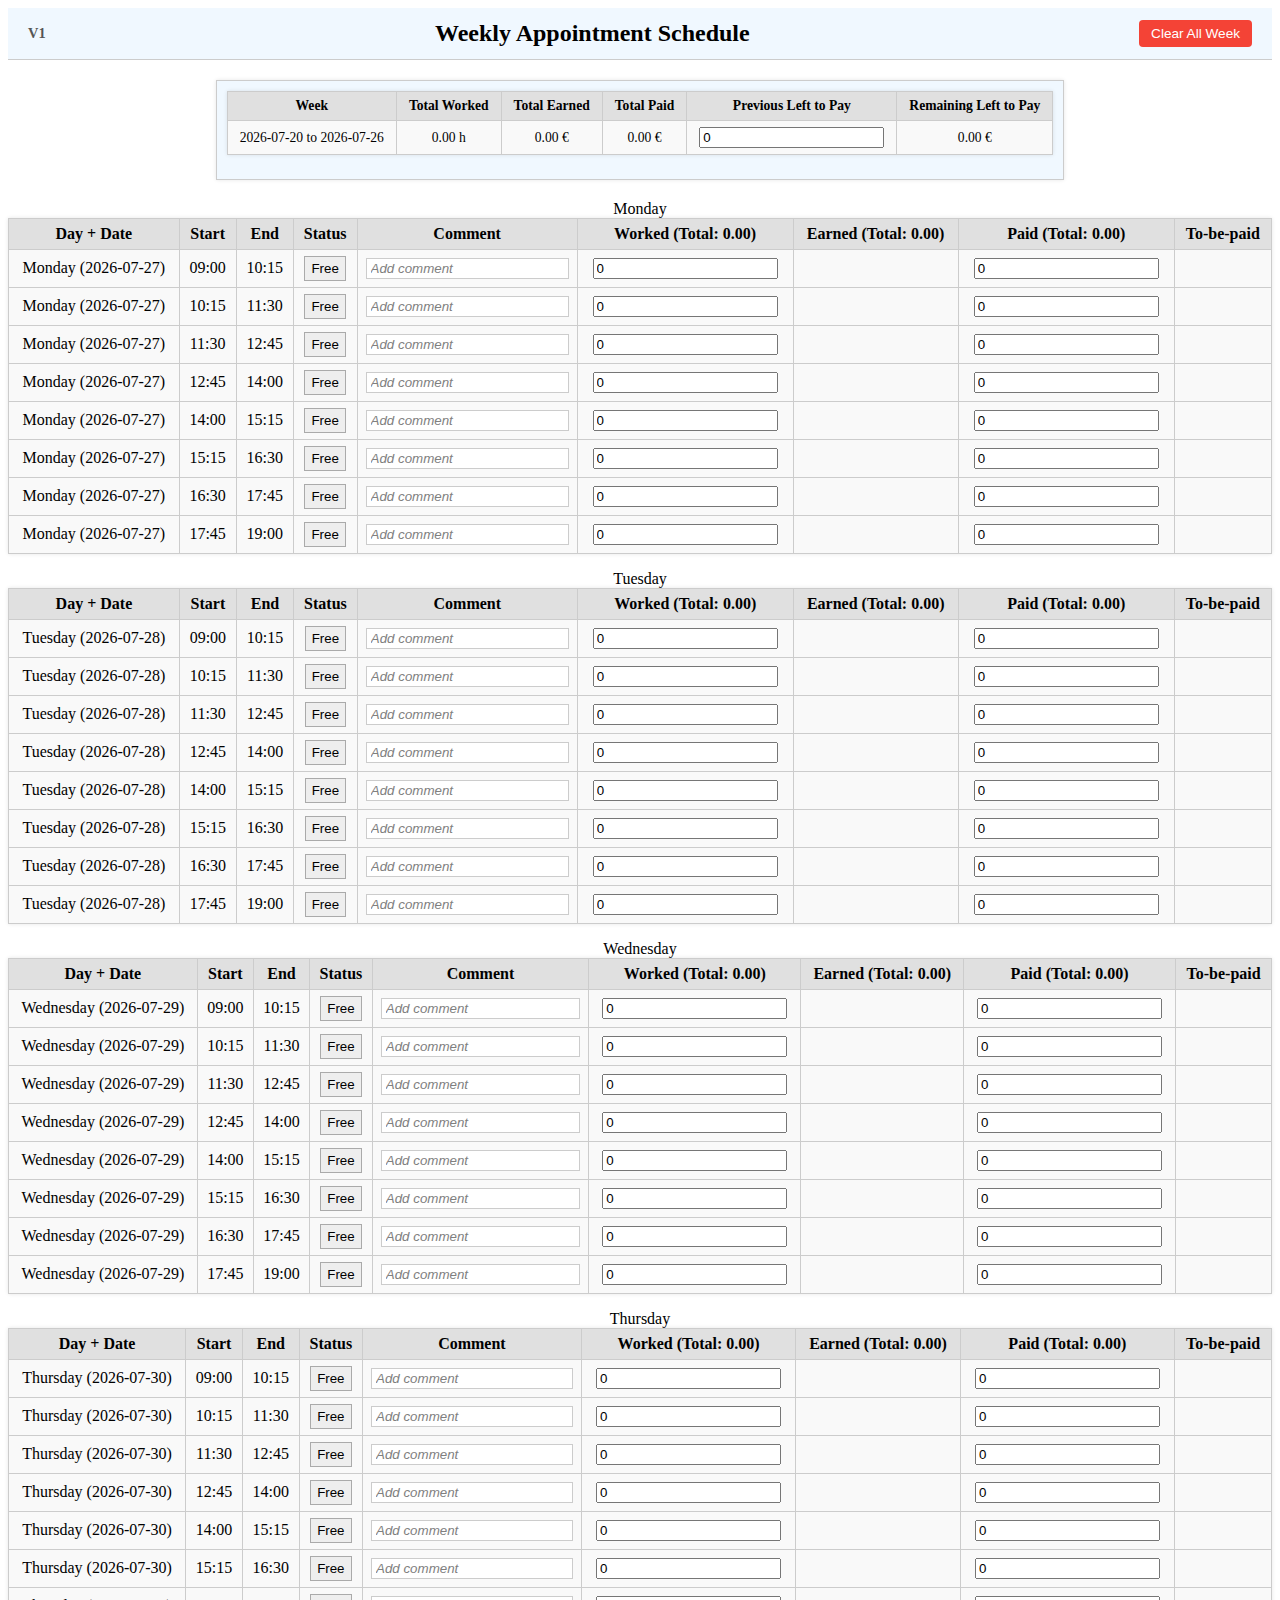
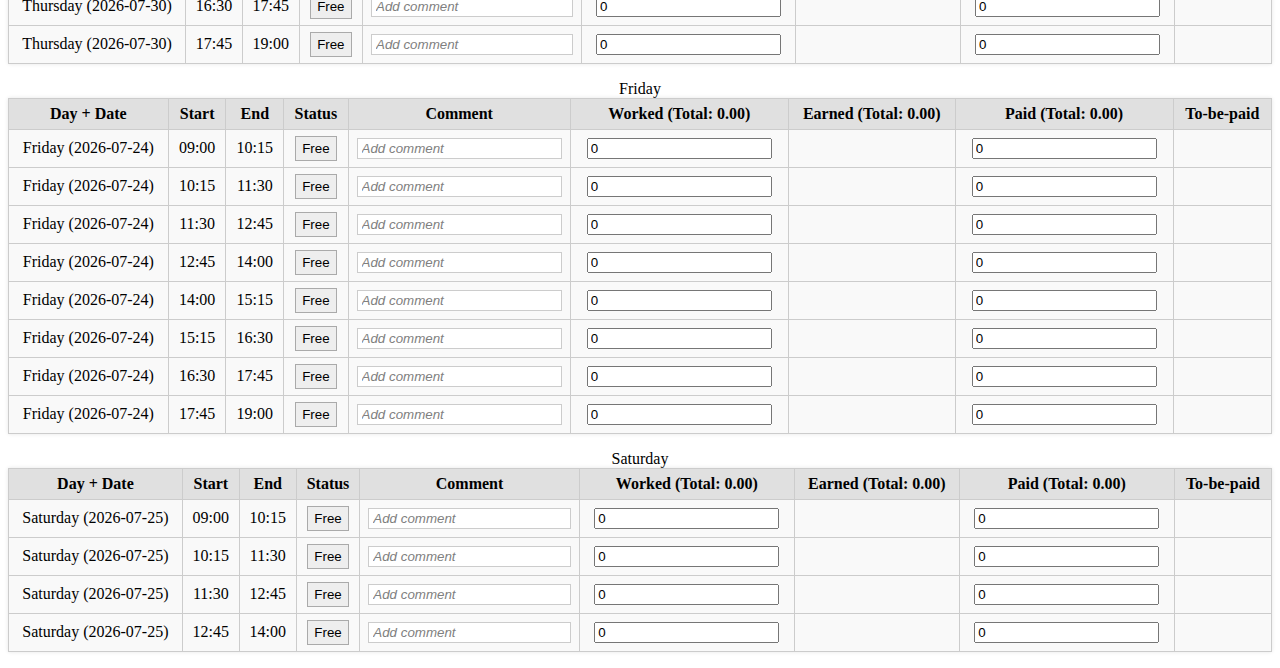
<file: index.html>
<!DOCTYPE html>
<html lang="en">
<head>
  <meta http-equiv="refresh" content="0; url=v1/index.html" />
  <title>Redirecting...</title>
</head>
<!-- Google tag (gtag.js) -->
<script async src="https://www.googletagmanager.com/gtag/js?id=G-S1ED324JR3"></script>
<script>
  window.dataLayer = window.dataLayer || [];
  function gtag(){dataLayer.push(arguments);}
  gtag('js', new Date());

  gtag('config', 'G-S1ED324JR3');
</script>
<body>
  <p>If you're not redirected automatically, <a href="v1/index.html">click here</a>.</p>
</body>
</html>
</file>
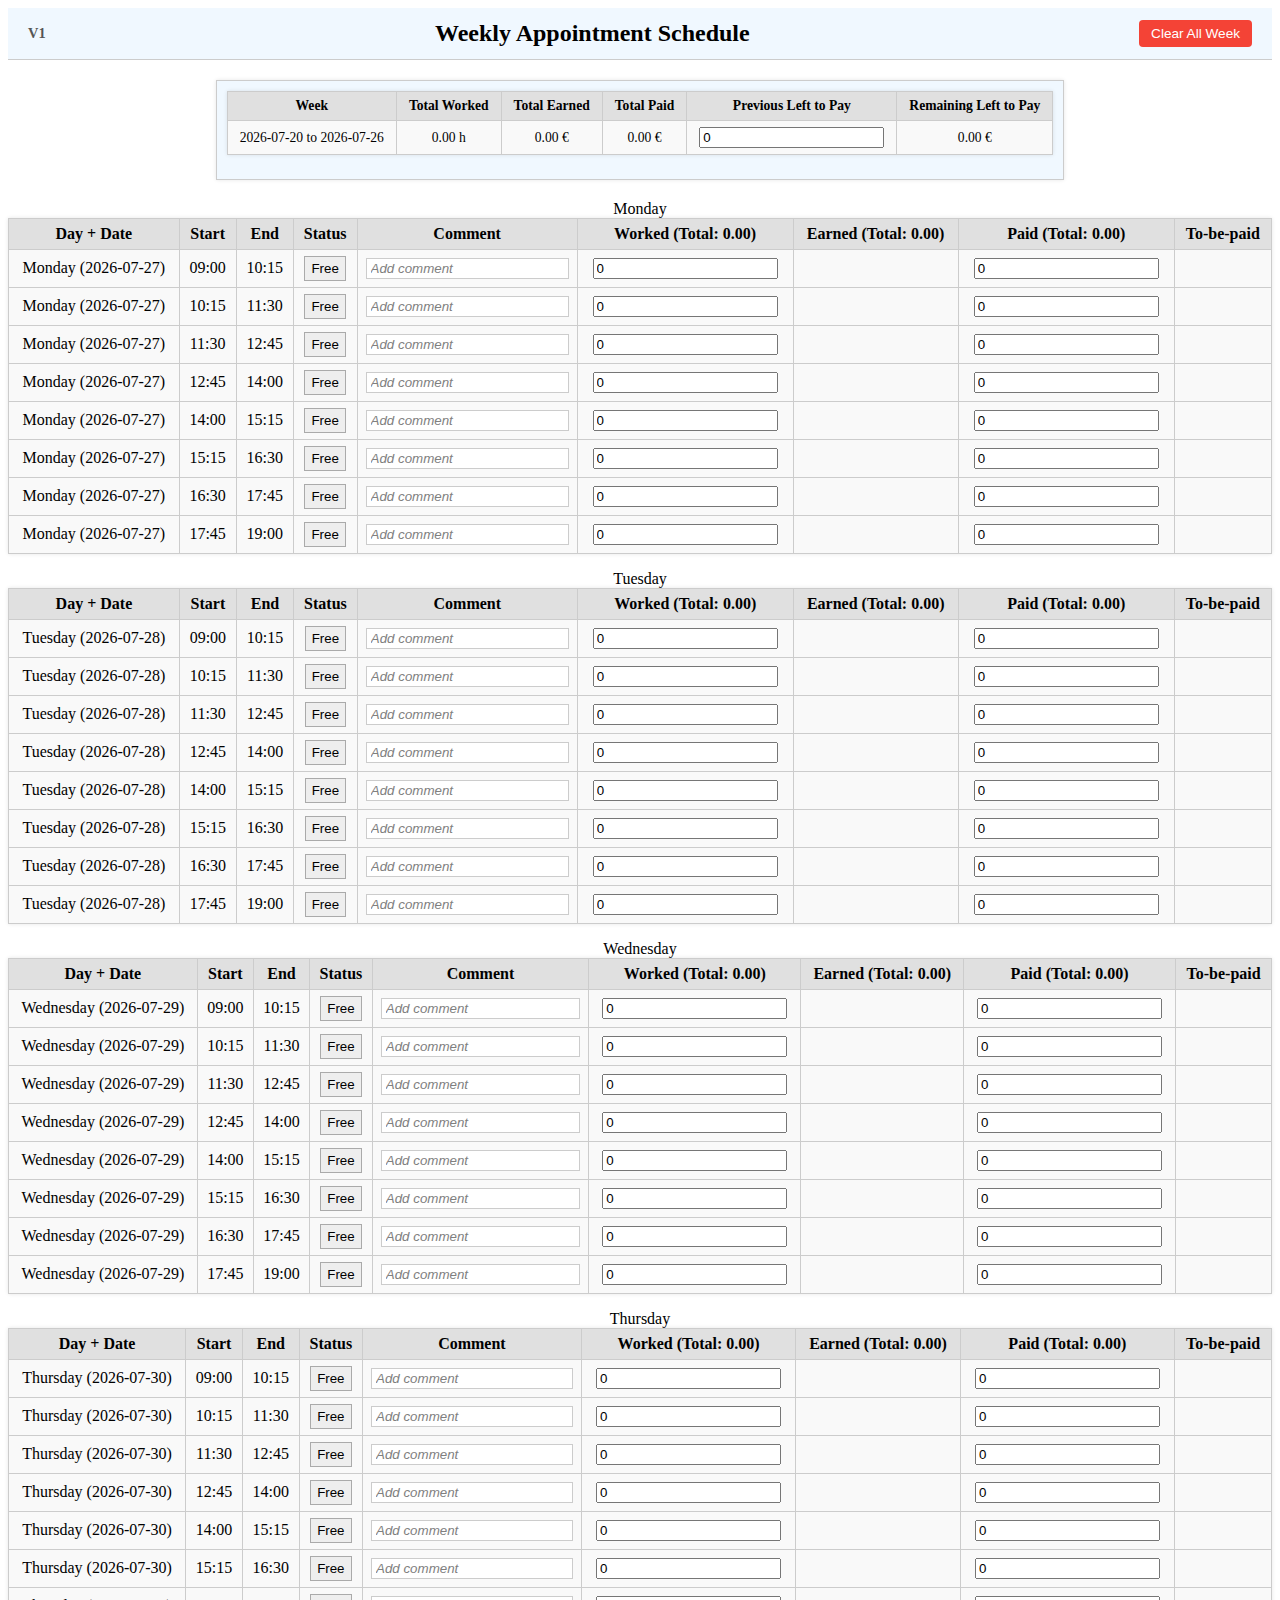
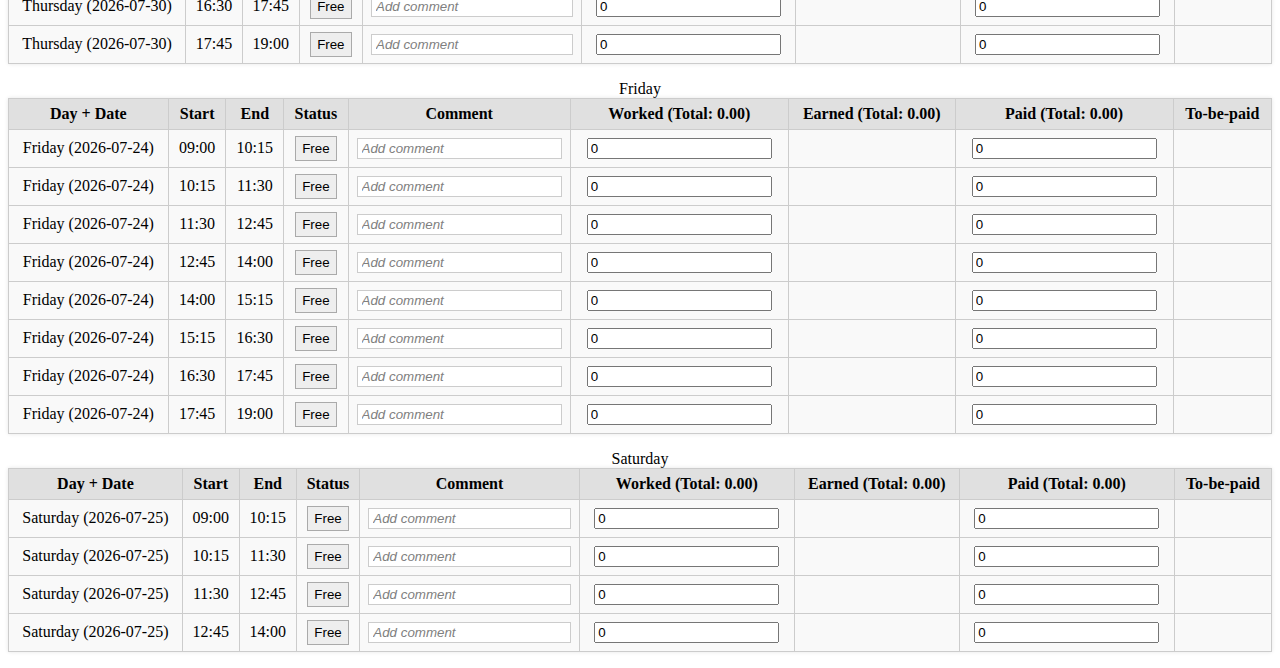
<file: v1/index.html>
<!DOCTYPE html>
<html lang="en">
<head>
  <meta charset="UTF-8">
  <title>Weekly Schedule</title>
  <link rel="stylesheet" href="style.css">
</head>
<!-- Google tag (gtag.js) -->
<script async src="https://www.googletagmanager.com/gtag/js?id=G-S1ED324JR3"></script>
<script>
  window.dataLayer = window.dataLayer || [];
  function gtag(){dataLayer.push(arguments);}
  gtag('js', new Date());

  gtag('config', 'G-S1ED324JR3');
</script>
<body>
<div id="page-header">
  <div class="version-label">V1</div>
  <h1>Weekly Appointment Schedule</h1>
  <button onclick="clearAllWeek()">Clear All Week</button>
</div>

<div id="duration-wrapper" style="display: none;">

  <label for="duration">Appointment Duration:</label>
  <select id="duration">
    <option value="1">1 hour</option>
    <option value="1.25" selected>1.25 hours</option>
    <option value="1.5">1.5 hours</option>
    <option value="1.75">1.75 hours</option>
  </select>
</div>
  

<div id="week-summary" class="summary-box"></div>
  <div id="schedule-container"></div>

  <script src="script.js"></script>
</body>
</html>
</file>
<file: v1/style.css>
table {
  width: 100%;
  border-collapse: collapse;
  margin-bottom: 1em;
  background-color: #f9f9f9;
  box-shadow: 0 0 4px rgba(0,0,0,0.1);
}

th, td {
  border: 1px solid #ccc;
  padding: 6px 8px;
  text-align: center;
}

thead {
  background-color: #e0e0e0;
}

tr.booked {
  background-color: #d1ffd1; /* light green for booked rows */
}

tr:hover {
  background-color: #f0f0f0;
}

button {
  background-color: #eee;
  border: 1px solid #aaa;
  padding: 4px 6px;
  cursor: pointer;
}

button:hover {
  background-color: #ddd;
}

.summary-box {
  text-align: center;
  margin: 20px auto;
  padding: 10px;
  font-size: 0.85em;
  background-color: #f0f8ff;
  border: 1px solid #ccc;
  width: fit-content;
  box-shadow: 0 0 4px rgba(0,0,0,0.1);
}
.summary-box table {
  border-collapse: collapse;
}
.summary-box th, .summary-box td {
  border: 1px solid #ccc;
  padding: 6px 12px;
}
.summary-box th {
  background-color: #e0e0e0;
}

input.comment {
  font-style: italic;
  color: gray;
  background-color: white;
  border: 1px solid #ccc;
  padding: 2px 4px;
  width: 100%;
  box-sizing: border-box;
}

input.comment:focus {
  font-style: normal;
  color: black;
}
#top-bar {
  display: flex;
  justify-content: flex-end;
  padding: 10px 20px;
}

#top-bar button {
  background-color: #f44336;
  color: white;
  border: none;
  padding: 6px 12px;
  font-size: 0.85em;
  cursor: pointer;
  border-radius: 4px;
}

#top-bar button:hover {
  background-color: #d32f2f;
}

#page-header {
  display: flex;
  justify-content: space-between;
  align-items: center;
  padding: 12px 20px;
  background-color: #f0f8ff;
  border-bottom: 1px solid #ccc;
}

#page-header h1 {
  margin: 0;
  font-size: 1.5em;
  flex-grow: 1;
  text-align: center;
}

#page-header button {
  background-color: #f44336;
  color: white;
  border: none;
  padding: 6px 12px;
  font-size: 0.85em;
  cursor: pointer;
  border-radius: 4px;
}

#page-header button:hover {
  background-color: #d32f2f;
}

#page-header {
  display: flex;
  justify-content: space-between;
  align-items: center;
  padding: 12px 20px;
  background-color: #f0f8ff;
  border-bottom: 1px solid #ccc;
  position: relative;
}

#page-header h1 {
  margin: 0;
  font-size: 1.5em;
  flex-grow: 1;
  text-align: center;
}

#page-header button {
  background-color: #f44336;
  color: white;
  border: none;
  padding: 6px 12px;
  font-size: 0.85em;
  cursor: pointer;
  border-radius: 4px;
}

#page-header button:hover {
  background-color: #d32f2f;
}

.version-label {
  font-weight: bold;
  font-size: 0.9em;
  color: #555;
}
</file>
